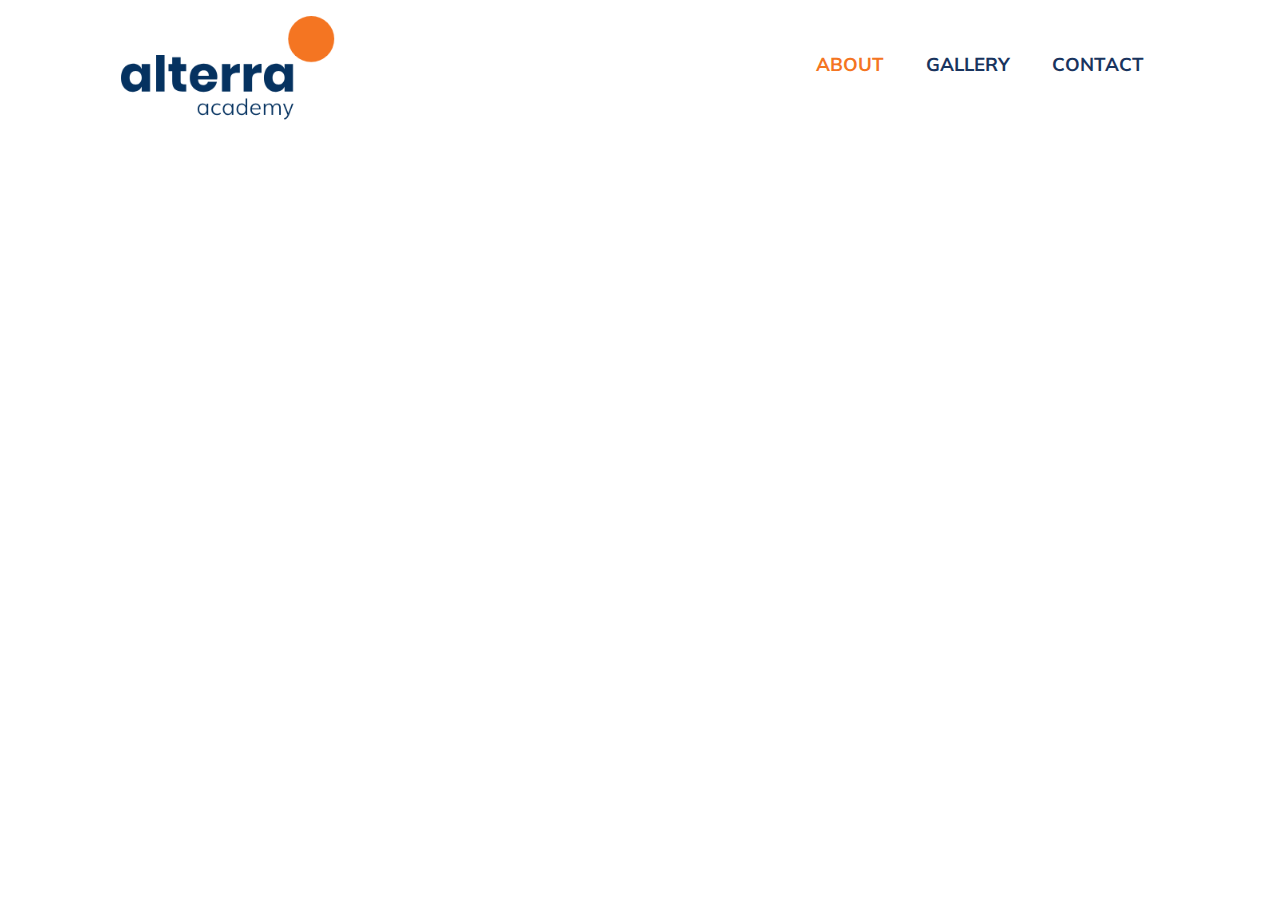
<file: index.html>
<!DOCTYPE html>
<html>
    <head>
        <title>Home - My Profile</title>
        <link href="assets/css/bootstrap.min.css" rel="stylesheet">
        <link href="assets/css/main.css" rel="stylesheet">
        <link href="https://fonts.googleapis.com/css?family=Muli:400,700" rel="stylesheet"> 
    </head>
    <body>
        <header>
            <div class="container-fluid">
                <div class="row">
                    <div class="col-md-3 col-sm-4 col-12">
                        <div class="logo">
                            <img src="assets/logo/logo-alterra-academy@2x.png" href="./index.html">
                        </div>
                    </div>
                    <div class="col-md-9 col-sm-8 col-12">
                        <ul class="nav">
                            <li clas="nav-item">
                                <a class="nav-link active" href="./index.html">ABOUT</a>
                            </li>
                            <li class="nav-item">
                                <a class="nav-link" href="./gallery.html">GALLERY</a>
                            </li>
                            <li class="nav-item">
                                <a class="nav-link" href="./contact.html">CONTACT</a>
                            </li>
                        </ul>
                    </div>
                </div>
            </div>
        </header>
        <section>

        </section>
        <footer>

        </footer>
    </body>
</html>
</file>
<file: assets/css/main.css>
.logo img{
    weight:16px;
    height:106px;
    margin: 16px auto auto 106px;
}

.nav{
    float: right;
    margin:42px 100px;
}

.nav-link{
    font-family: 'Muli', sans-serif;
    font-size: 14pt;
    font-weight: 700;
    color: #19345E;
    margin: 0 5px;
}

.active{
    font-family: 'Muli', sans-serif;
    font-size: 14pt;
    font-weight: 700;
    color: #F47522
}

img.image1 {
    width: 305px;
    height: 305px;
    background: white;
    border: grey solid 1px;
    border-radius: 10px;
}

img.kontak {
    width: 100%;
    height: 100%;
}
.margin {
    margin-top: 20px;
}
.border-bawah {
    border-bottom: #19345E solid 2px;
}

.btn-primary {
    background-color: #F47522;
    border: #F47522;
    border-radius: 10px;
    opacity: 100%;
    width: 445px;
    height: 53px;
    font-family: 'Muli', Bold;
    font-size: 16px;
}

h2 {
    color: #19345E;
    opacity: 100%;
    text-align: left;
    font-family: 'Muli', Bold;
}

span {
    color: #535353;
    opacity: 100%;
    text-align: left;
    font-family: 'Muli', Light;
    font-size: 12px;
}

.form-control {
    width: 445px;
    height: 52px;
    background-color: #FFFFFF;
    border: #00A0D0 solid 1px;
    border-radius: 5px;
}

.dropdown-menu {
    background-color: #FFFFFF;
    width: 445px;
    height: 52px;
    border: #707070 solid 1px;
    border-radius: 5px;
}

.box-kontak {
    width: 445px;
    height: auto;
    border: white solid 1px;
}
</file>
